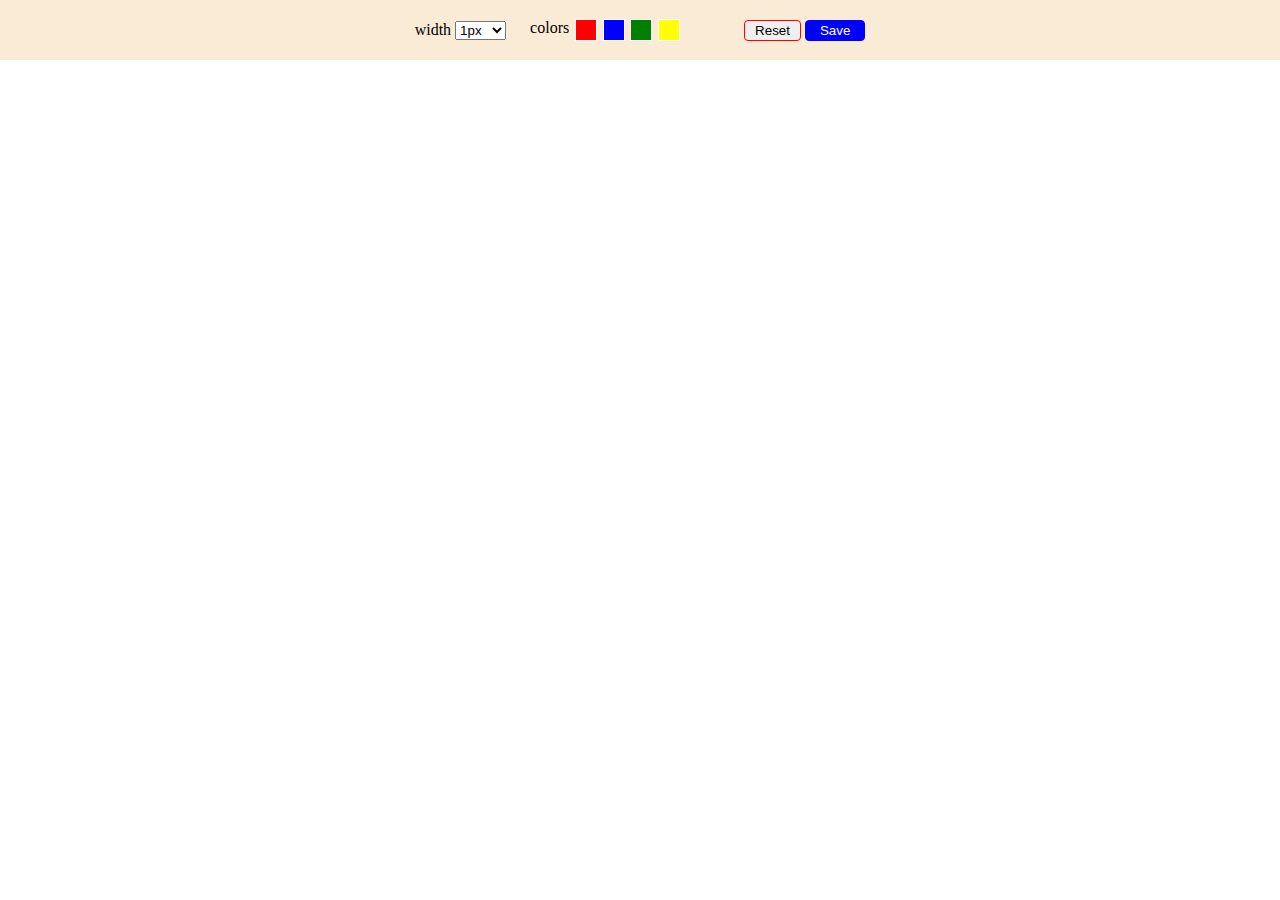
<file: index.html>
<!DOCTYPE html>
<html lang="en">
<head>
    <meta charset="UTF-8">
    <meta name="viewport" content="width=device-width, initial-scale=1.0">
    <title>Drawing Page</title>
    <link rel="stylesheet" href="style.css">
</head>
<body>
    <div class="tools-container">

        <div>
            <label>
                width
                <select name="lineWidth" id="lineWidth">
                    <option value="1">1px</option>
                    <option value="2">2px</option>
                    <option value="3">3px</option>
                    <option value="4">4px</option>
                    <option value="5">5px</option>
                    <option value="6">6px</option>
                    <option value="7">7px</option>
                    <option value="8">8px</option>
                    <option value="9">9px</option>
                    <option value="10">10px</option>
                </select>
            </label>
        </div>
        <div class="color-container">
            colors
            <div class="colors" id="red"></div> 
            <div class="colors" id="blue"></div> 
            <div class="colors" id="green"></div> 
            <div class="colors" id="yellow"></div> 
        </div>
    <div class="buttons">
        <button id="reset">Reset</button>
        <button id="save">Save</button>

    </div>

    <!--Tool container ends here-->
    </div>
    <canvas id="drawing"></canvas>
    <script src="canvas.js"></script>
</body>
</html>
</file>
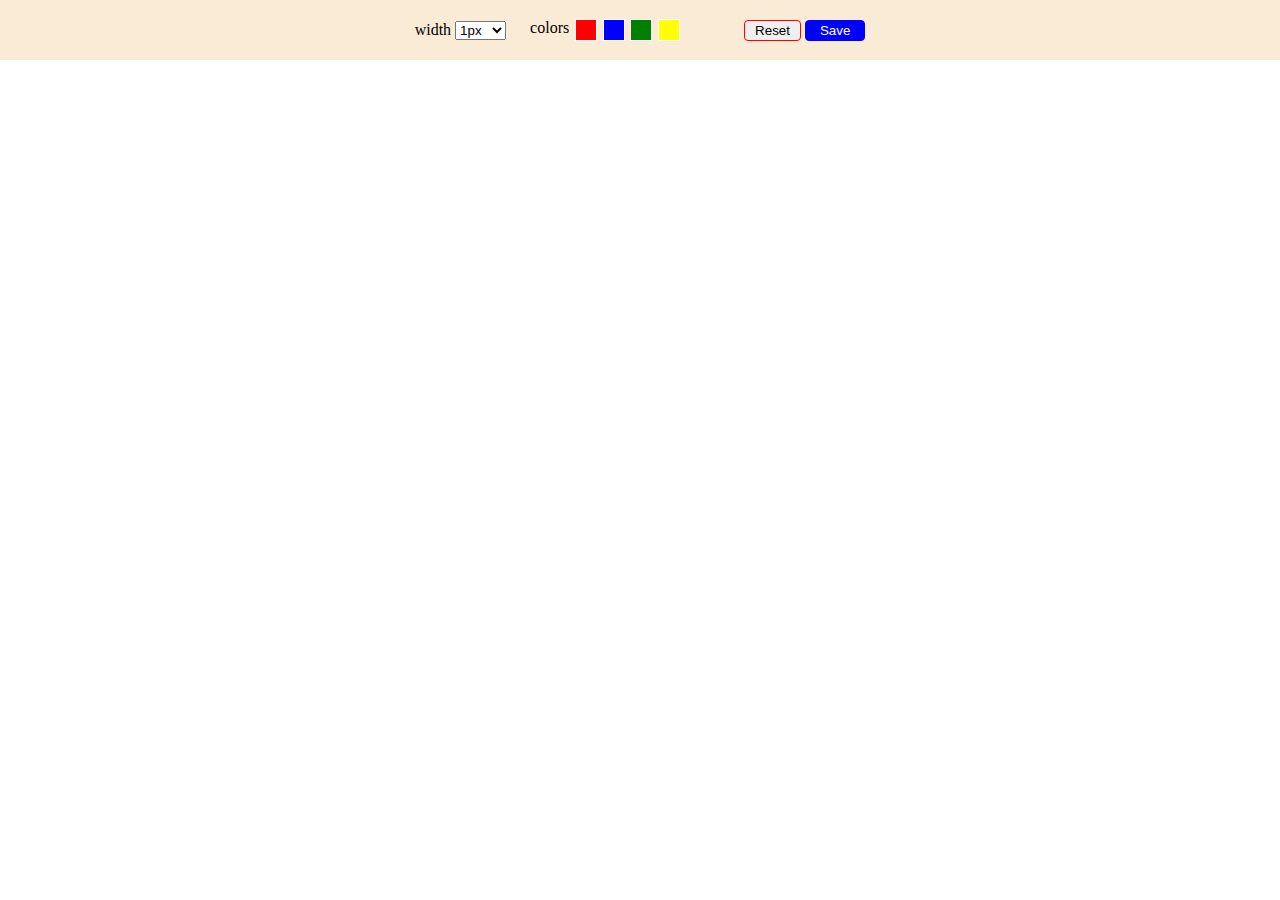
<file: canvas.html>
<!DOCTYPE html>
<html lang="en">
<head>
    <meta charset="UTF-8">
    <meta name="viewport" content="width=device-width, initial-scale=1.0">
    <title>Drawing Page</title>
    <link rel="stylesheet" href="style.css">
</head>
<body>
    <div class="tools-container">

        <div>
            <label>
                width
                <select name="lineWidth" id="lineWidth">
                    <option value="1">1px</option>
                    <option value="2">2px</option>
                    <option value="3">3px</option>
                    <option value="4">4px</option>
                    <option value="5">5px</option>
                    <option value="6">6px</option>
                    <option value="7">7px</option>
                    <option value="8">8px</option>
                    <option value="9">9px</option>
                    <option value="10">10px</option>
                </select>
            </label>
        </div>
        <div class="color-container">
            colors
            <div class="colors" id="red"></div> 
            <div class="colors" id="blue"></div> 
            <div class="colors" id="green"></div> 
            <div class="colors" id="yellow"></div> 
        </div>
    <div class="buttons">
        <button id="reset">Reset</button>
        <button id="save">Save</button>

    </div>

    <!--Tool container ends here-->
    </div>
    <canvas id="drawing"></canvas>
    <script src="canvas.js"></script>
</body>
</html>
</file>
<file: style.css>
*{
    margin: 0px;
}
.tools-container{
    display: flex;
    justify-content: center;
    align-items: center;
    box-sizing: border-box;
    padding: 10px;
    background-color: antiquewhite;
    height: 60px; 
    margin: 0px auto;
    box-shadow: 2px 2px 10px  gray;
   
}


#reset{
    border: 1px solid red;
    outline: none;
    padding: 2px 10px;
    border-radius: 4px;
    cursor: pointer;
}
#save{
    outline: none;
    border: 1px solid blue;
    background-color: blue;
 padding: 2px 14px;
 color: white;
 border-radius: 4px;
 cursor: pointer;
}

.color-container{
    display: flex;
    width: 150px;
    justify-content: space-between;
    margin-right: 4rem;
    margin-left: 1.5rem;

}
.color-container div{
    width: 20px;
    height: 20px;
    border: 1px solid white;
}
#red{
    background-color: red;
}
#green{
    background-color: green;
}
#yellow{
    background-color: yellow;
}
#blue{
    background-color: blue;
}
</file>
